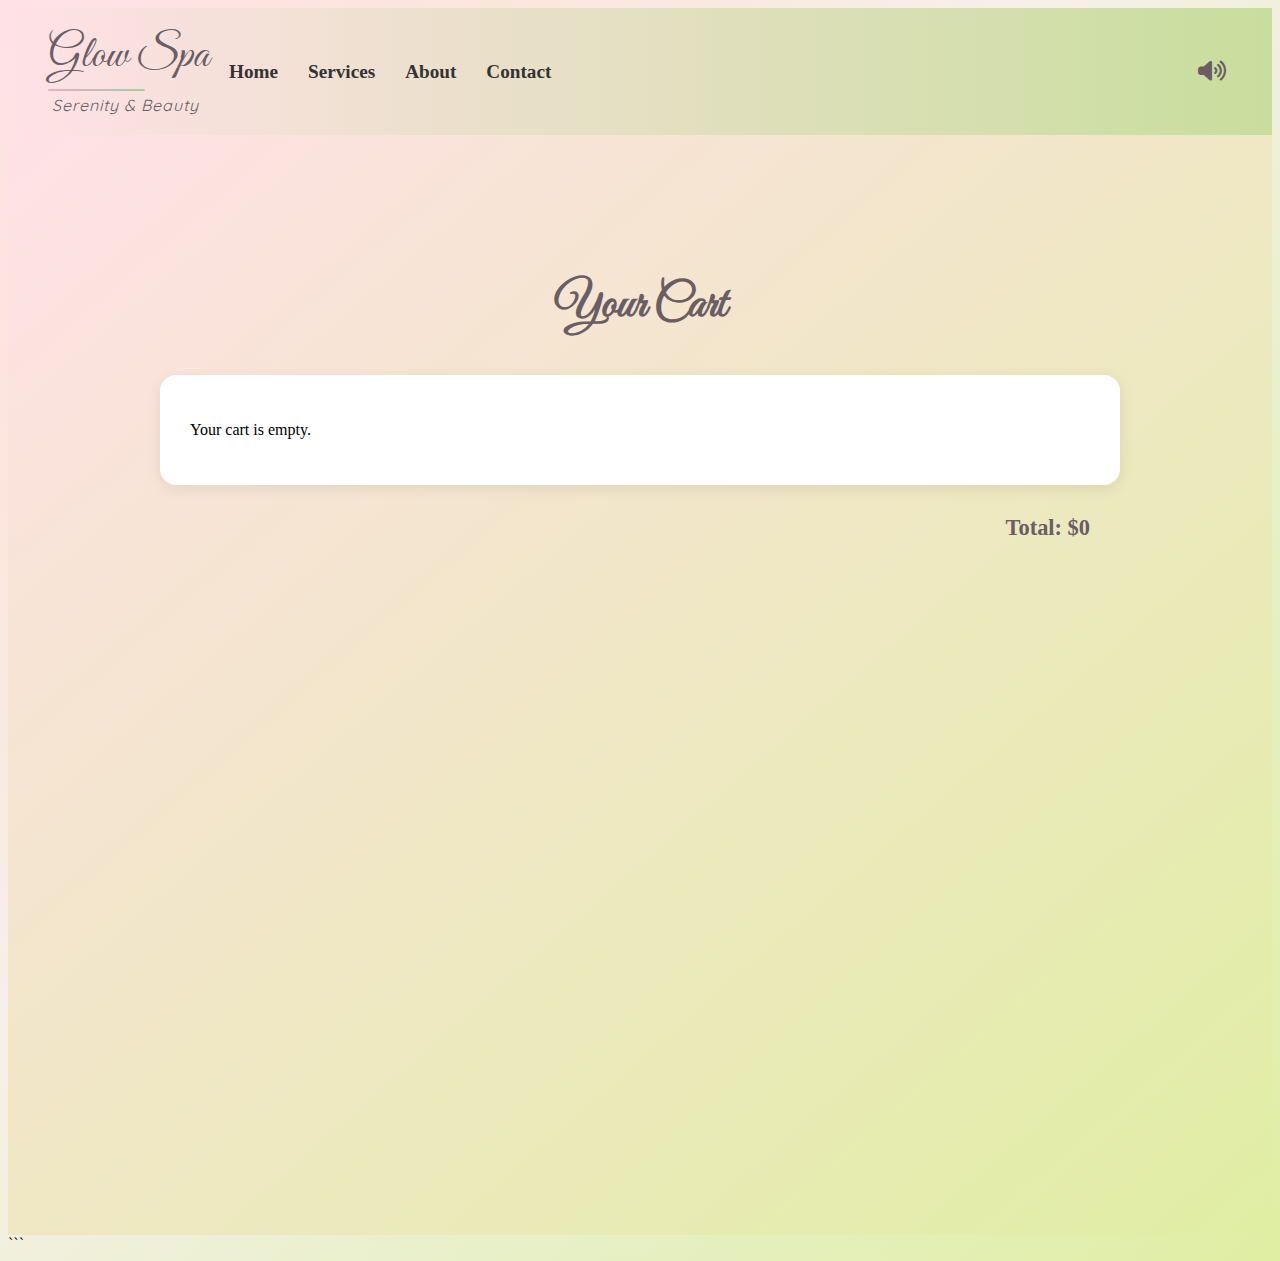
<file: cart.html>
<!DOCTYPE html>
<html lang="en">
<head>
  <meta charset="UTF-8" />
  <meta name="viewport" content="width=device-width, initial-scale=1.0"/>
  <title>Your Cart - Glow Spa</title>
  <link rel="stylesheet" href="style.css" />
  <link href="https://fonts.googleapis.com/css2?family=Great+Vibes&family=Quicksand:wght@400;600&display=swap" rel="stylesheet">
  <link rel="stylesheet" href="https://cdnjs.cloudflare.com/ajax/libs/font-awesome/6.4.0/css/all.min.css">

</head>
<body>

    <header>
        <div class="glow-logo-wrapper">
          <span class="logo-text" style="font-family: 'Great Vibes', cursive; font-size: 2.8rem; color: #6A5D63;">Glow Spa</span>
          <span class="signature-line" style="font-family: 'Quicksand', sans-serif; font-size: 1rem; color: #6A5D63;">Serenity & Beauty</span>
        </div>
        <nav>
          <ul class="nav-links">
            <li><a href="index.html#home">Home</a></li>
            <li><a href="index.html#services">Services</a></li>
            <li><a href="index.html#about">About</a></li>
            <li><a href="index.html#contact">Contact</a></li>
          </ul>
        </nav>
        <div class="audio-control">
            <audio id="spaMusic" loop>
              <source src="spa-music.mp3" type="audio/mp3">
              Your browser does not support the audio element.
            </audio>
            <button id="toggleMusic">
              <i class="fas fa-volume-up"></i>
            </button>
          </div>
          
      </header>
      

  <section class="cart-section">
    <h2>Your Cart</h2>
    <div id="cart-items" class="cart-items"></div>
    <div class="cart-summary">
      <p>Total: <span id="cart-total">$0</span></p>
    </div>
  </section>

  <script>
    document.addEventListener("DOMContentLoaded", function () {
      const cartContainer = document.getElementById("cart-items");
      const cartTotal = document.getElementById("cart-total");

      const cart = JSON.parse(localStorage.getItem("glowCart")) || [];

      if (cart.length === 0) {
        cartContainer.innerHTML = "<p>Your cart is empty.</p>";
        cartTotal.textContent = "$0";
        return;
      }

      let total = 0;

      cart.forEach((item, index) => {
        const serviceBox = document.createElement("div");
        serviceBox.classList.add("cart-item");

        const image = document.createElement("img");
        image.src = `images/${item.title.toLowerCase().replace(/\s+/g, '')}.png`;
        image.alt = item.title;
        image.classList.add("cart-image");

        const infoWrapper = document.createElement("div");
        infoWrapper.classList.add("cart-info");

        const title = document.createElement("h4");
        title.textContent = item.title;

        const price = document.createElement("p");
        price.textContent = `$${item.price}`;

        const deleteBtn = document.createElement("button");
        deleteBtn.textContent = "Remove";
        deleteBtn.classList.add("remove-btn");
        deleteBtn.onclick = function () {
          removeItem(index);
        };

        infoWrapper.appendChild(title);
        infoWrapper.appendChild(price);
        serviceBox.appendChild(image);
        serviceBox.appendChild(infoWrapper);
        serviceBox.appendChild(deleteBtn);
        cartContainer.appendChild(serviceBox);

        total += parseFloat(item.price);
      });

      cartTotal.textContent = `$${total.toFixed(2)}`;

      function removeItem(index) {
        cart.splice(index, 1);
        localStorage.setItem("glowCart", JSON.stringify(cart));
        location.reload();
      }
    });
  </script>
<script>
    document.addEventListener("DOMContentLoaded", function () {
      const music = document.getElementById("spaMusic");
      const toggleBtn = document.getElementById("toggleMusic");
  
      let isPlaying = false;
  
      toggleBtn.addEventListener("click", function () {
        if (isPlaying) {
          music.pause();
          toggleBtn.innerHTML = '<i class="fas fa-volume-mute"></i>';
        } else {
          music.play();
          toggleBtn.innerHTML = '<i class="fas fa-volume-up"></i>';
        }
        isPlaying = !isPlaying;
      });
    });
  </script>
  
</body>
</html>
```
</file>
<file: style.css>
html {
    scroll-behavior: smooth;
  }

  body {
    background: linear-gradient(135deg,
      #ffe1e6 0%,
      #fbe6dc 20%,
      #f7f0e8 40%,
      #e7f0c7 70%,
      #e0eea3 100%);
  }

  section {
    padding: 60px 0;
  }

  header {
    background: linear-gradient(to right, #FFE1E6, #C8DE9D);
    padding: 20px 40px;
    display: flex;
    align-items: center;
    justify-content: space-between;
    flex-wrap: wrap;
    gap: 20px;
  }

  .glow-logo-wrapper {
    display: flex;
    flex-direction: column;
    align-items: flex-start;
    gap: 4px;
    animation: fadeInLogo 1.5s ease-in-out;
  }
  
  .logo-text {
    font-family: 'Great Vibes', cursive;
    font-size: 2.8rem;
    color: #6A5D63;
    margin: 0;
    position: relative;
    animation: pulse 2.5s infinite ease-in-out;
  }
  
  .signature-line {
    font-family: 'Quicksand', sans-serif;
    font-size: 0.9rem;
    color: #8a7c82;
    font-style: italic;
    letter-spacing: 1px;
    padding-left: 4px;
  }
  
  .logo-text::after {
    content: "";
    display: block;
    width: 60%;
    height: 2px;
    background: linear-gradient(to right, #E0B0C7, #A9C9A4);
    margin-top: 5px;
    border-radius: 4px;
  }
  
  
  .nav-links {
    list-style: none;
    display: flex;
    gap: 30px;
    margin: 0;
    padding: 0;
  }
  
  .nav-links li a {
    text-decoration: none;
    color: #333;
    font-size: 1.2rem;
    font-weight: 600;
  }
  .header-icons {
    display: flex;
    align-items: center;
    gap: 20px;
    margin-left: auto;
  }
  
  .cart-link {
    display: flex;
    align-items: center;
    font-size: 1.2rem;
    color: #6A5D63;
    text-decoration: none;
  }
  
  .cart-link i {
    font-size: 1.4rem;
    margin-right: 5px;
  }
  
  .cart-link .cart-count {
    font-weight: bold;
    font-size: 1rem;
  }
  
  .audio-control {
    display: flex;
    align-items: center;
    gap: 8px;
    margin-left: auto;
  }
  
  .audio-control button {
    background: none;
    border: none;
    font-size: 1.4rem;
    color: #6A5D63;
    cursor: pointer;
  }
  .audio-control button:hover {
    color: #4a4448;
  }
  
  
  
  /* Hero */
  .hero {
    position: relative;
    color: #333;
    height: 100vh;
    overflow: hidden;
    display: flex;
    align-items: center;
    justify-content: center;
    text-align: center;
  }
  .hero-slideshow {
    position: absolute;
    top: 0;
    left: 0;
    width: 100vw;
    height: 100%;
    object-fit: cover;
    z-index: 0;
    animation: fade 25s infinite;
  }
  @keyframes fade {
    0%, 40%, 80% { opacity: 1; }
    20%, 60%, 100% { opacity: 0; }
  }
  .hero .overlay {
    background-color: rgba(255, 255, 255, 0.4);
    position: absolute;
    top: 0;
    left: 0;
    right: 0;
    bottom: 0;
    z-index: 1;
  }
  .hero-content {
    position: relative;
    z-index: 2;
    max-width: 900px;
    margin: 0 auto;
    text-align: center;
    padding: 20px;
  }
  .hero-content h2 {
    font-family: 'Great Vibes', cursive;
    font-size: 6rem;
    margin-bottom: 2rem;
    color: #6A5D63;
    font-weight: 500;
  }
  .hero-content p {
    font-size: 2.4rem;
    margin-bottom: 1.5rem;
    color: #5e5e5e;
    font-weight: 500;
  }
  .hero-content .highlight {
    display: block;
    margin: 1.5rem 0 2rem;
    font-size: 1.6rem;
    font-style: italic;
    color: #7e7e7e;
    font-weight: 400;
  }
  .btn {
    padding: 18px 40px;
    font-size: 1.6rem;
    background-color: #6A5D63;
    color: #fff;
    border: none;
    border-radius: 30px;
    cursor: pointer;
    transition: background-color 0.3s;
    display: inline-block;
  }
  .btn:hover {
    background-color: #4a4448;
  }
  
  
/* Services */
#services {
    margin-top: 60px; 
  }
  
  .services-grid {
    display: grid;
    grid-template-columns: repeat(auto-fit, minmax(300px, 1fr));
    gap: 60px 40px; 
    padding: 40px 20px;
    max-width: 1200px;
    margin: 0 auto;
  }
  
  .service-card {
    background: #fff;
    border-radius: 15px;
    box-shadow: 0 2px 10px rgba(0, 0, 0, 0.1);
    padding: 20px;
    transition: transform 0.3s;
    display: flex;
    flex-direction: column;
    align-items: center;
    height: 100%;
    margin-top: 10px; 
  }
  
  .service-card:hover {
    transform: translateY(-5px);
  }
  
  .service-card img {
    width: 100%;
    height: 250px;
    object-fit: cover;
    border-radius: 10px;
    margin-bottom: 15px;
  }
  
  
  .service-card h4 {
    font-size: 1.5rem;
    margin-bottom: 10px;
    color: #444;
  }
  .service-card p {
    font-size: 1rem;
    color: #777;
    text-align: center;
    margin-bottom: 15px;
  }
  .book-btn {
    background-color: #6A5D63;
    color: white;
    padding: 10px 20px;
    border: none;
    border-radius: 20px;
    font-size: 1rem;
    cursor: pointer;
    transition: background-color 0.3s;
    margin-bottom: 10px;
  }
  
  .book-btn:hover {
    background-color: #4a4448;
  }
  
  .close-btn {
    margin-top: 0;
    padding: 10px 20px;
    background: #ccc;
    color: #333;
    border: none;
    border-radius: 20px;
    cursor: pointer;
  }
  
  .close-btn:hover {
    background: #aaa;
  }
  
  
  
  /* Modal */
  #serviceModal {
    display: none;
    position: fixed;
    top: 0;
    left: 0;
    width: 100%;
    height: 100%;
    background: rgba(0, 0, 0, 0.6);
    z-index: 9999;
    align-items: center;
    justify-content: center;
  }
  .modal-content {
    background: white;
    padding: 30px;
    border-radius: 10px;
    max-width: 500px;
    text-align: center;
    position: relative;
  }
  .modal-content h2 {
    margin-bottom: 10px;
  }
  .modal-content p {
    margin: 10px 0;
  }
  .modal-buttons {
    display: flex;
    flex-direction: column;
    align-items: center;
    gap: 10px;
    margin-top: 20px;
  }
  
  .modal-content .modal-btn {
    background-color: #6A5D63;
    color: #fff;
    padding: 12px 28px;
    border: none;
    border-radius: 30px;
    font-size: 1rem;
    cursor: pointer;
    transition: background-color 0.3s;
    width: fit-content;
  }
  
  .modal-content .modal-btn:hover {
    background-color: #4a4448;
  }
  
  
  
  /* About */
  .about-section {
    background: linear-gradient(to right, #FFE1E6, #E0EEA3);
    padding: 100px 20px;
    text-align: center;
  }
  .about-section h2 {
    font-size: 2.8rem;
    color: #6A5D63;
    margin-bottom: 20px;
    display: flex;
    align-items: center;
    justify-content: center;
    gap: 10px;
  }
  .about-section p {
    font-size: 1.2rem;
    max-width: 900px;
    margin: 0 auto 30px;
    color: #555;
    line-height: 1.8;
  }
  .about-highlight {
    font-weight: 600;
    color: #4a4448;
  }
  .about-icons {
    display: flex;
    justify-content: center;
    gap: 60px;
    margin-top: 50px;
    flex-wrap: wrap;
  }
  .about-icon {
    width: 220px;
    background: #fff;
    padding: 30px;
    border-radius: 16px;
    box-shadow: 0 4px 10px rgba(0,0,0,0.08);
    transition: transform 0.3s;
  }
  .about-icon:hover {
    transform: translateY(-8px);
  }
  .about-icon i {
    font-size: 2.5rem;
    color: #6A5D63;
    margin-bottom: 15px;
  }
  .about-icon h4 {
    font-size: 1.2rem;
    margin-bottom: 10px;
    color: #333;
  }
  .about-icon p {
    font-size: 0.95rem;
    color: #777;
    line-height: 1.5;
  }
  
  /* Contact */
  .contact-section {
    background: linear-gradient(to right, #FFE1E6, #E0EEA3);
    padding: 100px 20px;
  }
  .contact-section h2 {
    text-align: center;
    font-size: 2.8rem;
    margin-bottom: 40px;
    color: #6A5D63;
  }
  .contact-form {
    max-width: 700px;
    margin: 0 auto;
    background: #fff;
    padding: 40px;
    border-radius: 16px;
    box-shadow: 0 4px 15px rgba(0, 0, 0, 0.05);
  }
  .contact-form label {
    display: block;
    margin-bottom: 8px;
    font-weight: 600;
    color: #4a4a4a;
  }
  .contact-form input,
  .contact-form textarea {
    width: 100%;
    padding: 14px 16px;
    border-radius: 12px;
    border: 1px solid #ccc;
    margin-bottom: 20px;
    font-size: 1rem;
    transition: 0.3s;
    background-color: #fdfdfd;
  }
  .contact-form input:focus,
  .contact-form textarea:focus {
    outline: none;
    border-color: #6A5D63;
    box-shadow: 0 0 6px rgba(106, 93, 99, 0.3);
  }
  .contact-form button {
    background-color: #6A5D63;
    color: #fff;
    padding: 14px 32px;
    border: none;
    border-radius: 30px;
    font-size: 1.1rem;
    cursor: pointer;
    transition: 0.3s;
    display: block;
    margin: 0 auto;
  }
  .contact-form button:hover {
    background-color: #4a4448;
  }
  
  /* Footer */
  footer {
    background: linear-gradient(to right, #FFE1E6, #E0EEA3);
    padding: 40px 20px;
    text-align: center;
    font-family: 'Quicksand', sans-serif;
    font-size: 1rem;
    color: #4a4a4a;
    border-top: 1px solid #ddd;
  }
  footer a {
    color: #6A5D63;
    text-decoration: none;
    margin-left: 10px;
    font-weight: 600;
  }
  footer a:hover {
    text-decoration: underline;
    /*search sorting ترتيب السورت */
  }
  .search-sort-wrapper {
    display: flex;
    gap: 15px;
    align-items: center;
    margin: 30px auto;
    justify-content: center;
    flex-wrap: wrap;
  }
  
  .search-sort-wrapper input,
  .search-sort-wrapper select {
    padding: 10px 16px;
    border-radius: 20px;
    border: 1px solid #ccc;
    font-size: 1rem;
    outline: none;
    background-color: #fff;
  }
  
  .search-sort-wrapper button {
    padding: 10px 20px;
    background-color: #6A5D63;
    color: white;
    border: none;
    border-radius: 20px;
    font-size: 1rem;
    cursor: pointer;
    transition: background-color 0.3s;
  }
  
  .search-sort-wrapper button:hover {
    background-color: #4a4448;
  }
 

  
  /* Animation */
  @keyframes fadeInLogo {
    from {
      opacity: 0;
      transform: translateY(-10px);
    }
    to {
      opacity: 1;
      transform: translateY(0);
    }
  }
  
  @keyframes pulse {
    0%, 100% {
      transform: scale(1);
      text-shadow: 0 0 4px #dcb8ce;
    }
    50% {
      transform: scale(1.05);
      text-shadow: 0 0 12px #dcb8ce;
    }
}
    /* ==== Cart Page Styles - Glow Spa ==== */
.cart-section {
    background: linear-gradient(to bottom right, #FFE1E6, #E0EEA3);
    padding: 100px 20px;
    min-height: 100vh;
  }
  
  .cart-section h2 {
    font-family: 'Great Vibes', cursive;
    font-size: 3rem;
    color: #6A5D63;
    text-align: center;
    margin-bottom: 40px;
  }
  
  .cart-items {
    max-width: 900px;
    margin: 0 auto;
    background: #fff;
    padding: 30px;
    border-radius: 16px;
    box-shadow: 0 4px 15px rgba(0, 0, 0, 0.08);
  }
  
  .cart-item {
    display: flex;
    align-items: center;
    justify-content: space-between;
    border-bottom: 1px solid #eee;
    padding: 20px 0;
    gap: 20px;
    flex-wrap: wrap;
  }
  
  .cart-image {
    width: 100px;
    height: 100px;
    object-fit: cover;
    border-radius: 12px;
    flex-shrink: 0;
  }
  
  .cart-info {
    flex-grow: 1;
    min-width: 200px;
  }
  
  .cart-info h4 {
    font-size: 1.4rem;
    margin: 0 0 8px;
    color: #333;
  }
  
  .cart-info p {
    color: #6A5D63;
    font-weight: 600;
    margin: 0;
  }
  
  .remove-btn {
    background-color: #ff6b6b;
    color: #fff;
    border: none;
    padding: 10px 18px;
    border-radius: 20px;
    font-size: 0.95rem;
    cursor: pointer;
    transition: background-color 0.3s;
  }
  
  .remove-btn:hover {
    background-color: #e04444;
  }
  
  .cart-summary {
    max-width: 900px;
    margin: 30px auto 0;
    text-align: right;
    font-size: 1.4rem;
    font-weight: bold;
    color: #6A5D63;
    padding: 0 30px;
  }
</file>
